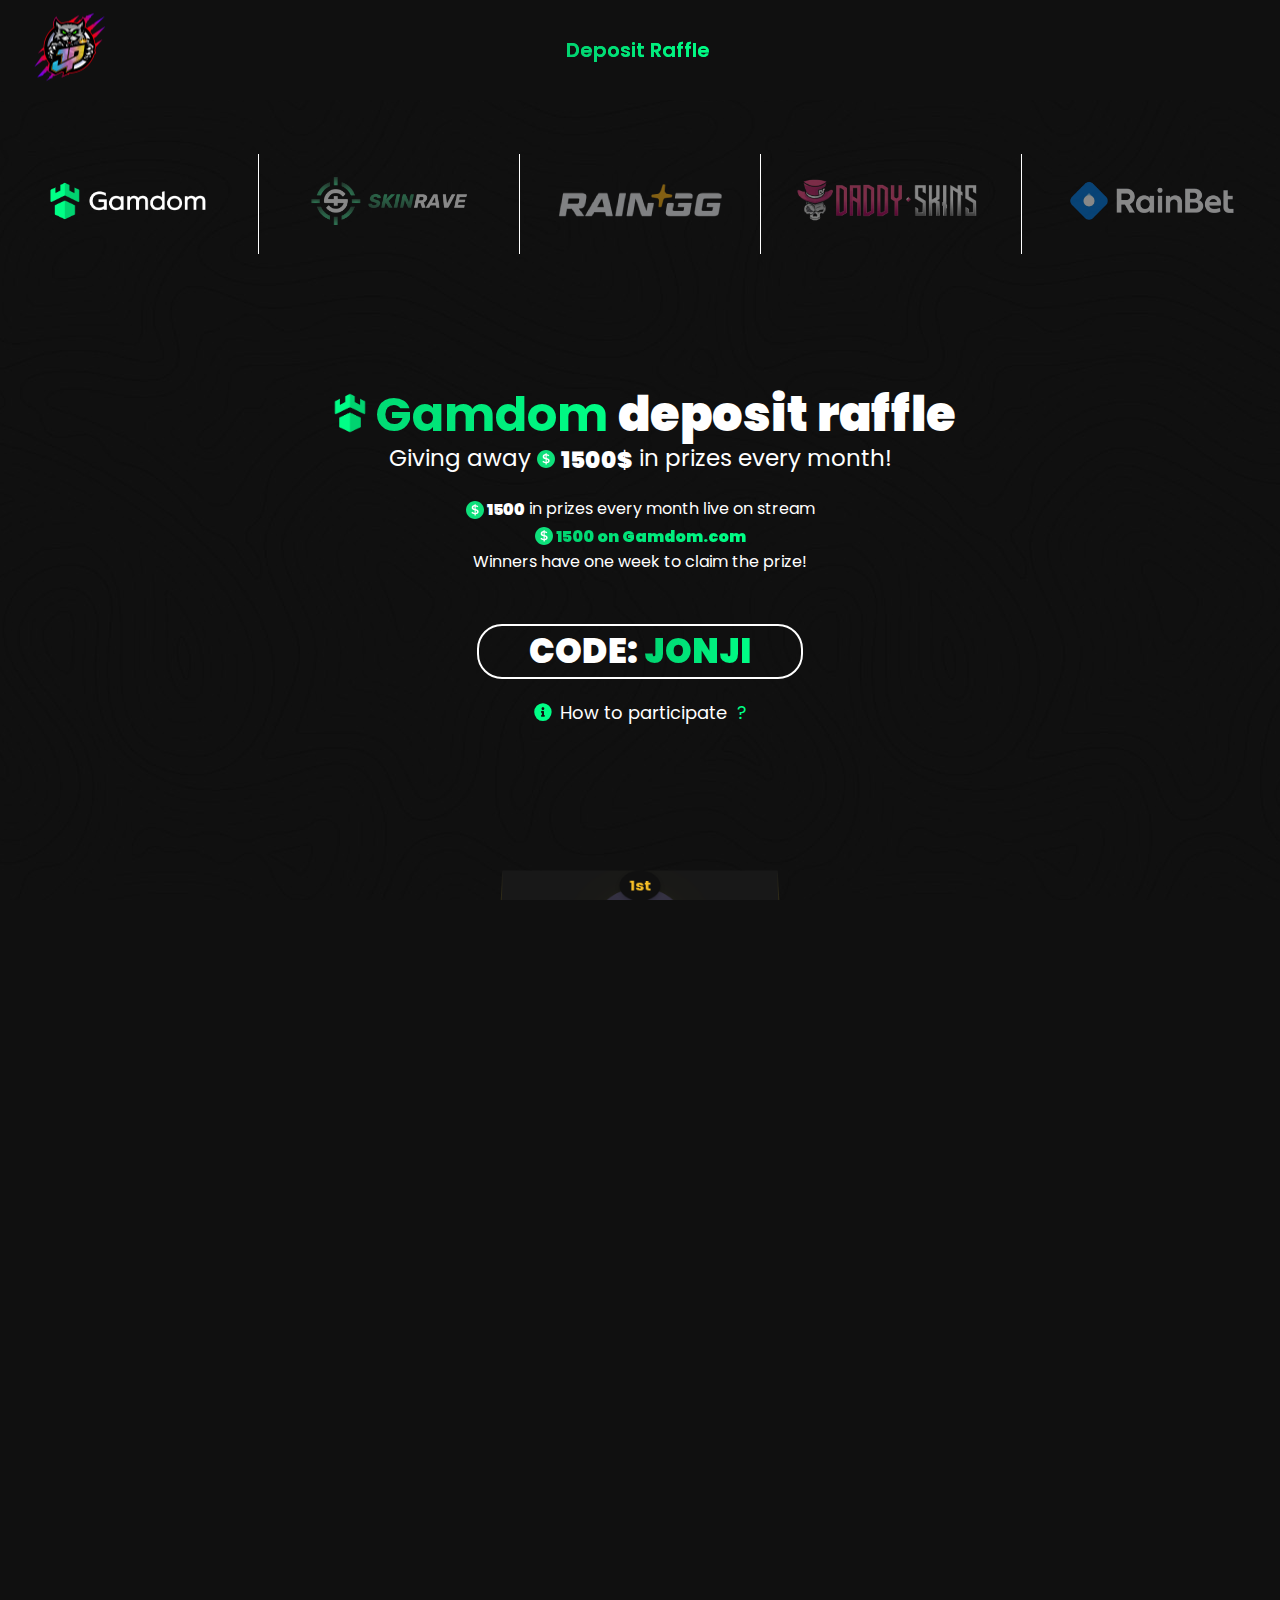
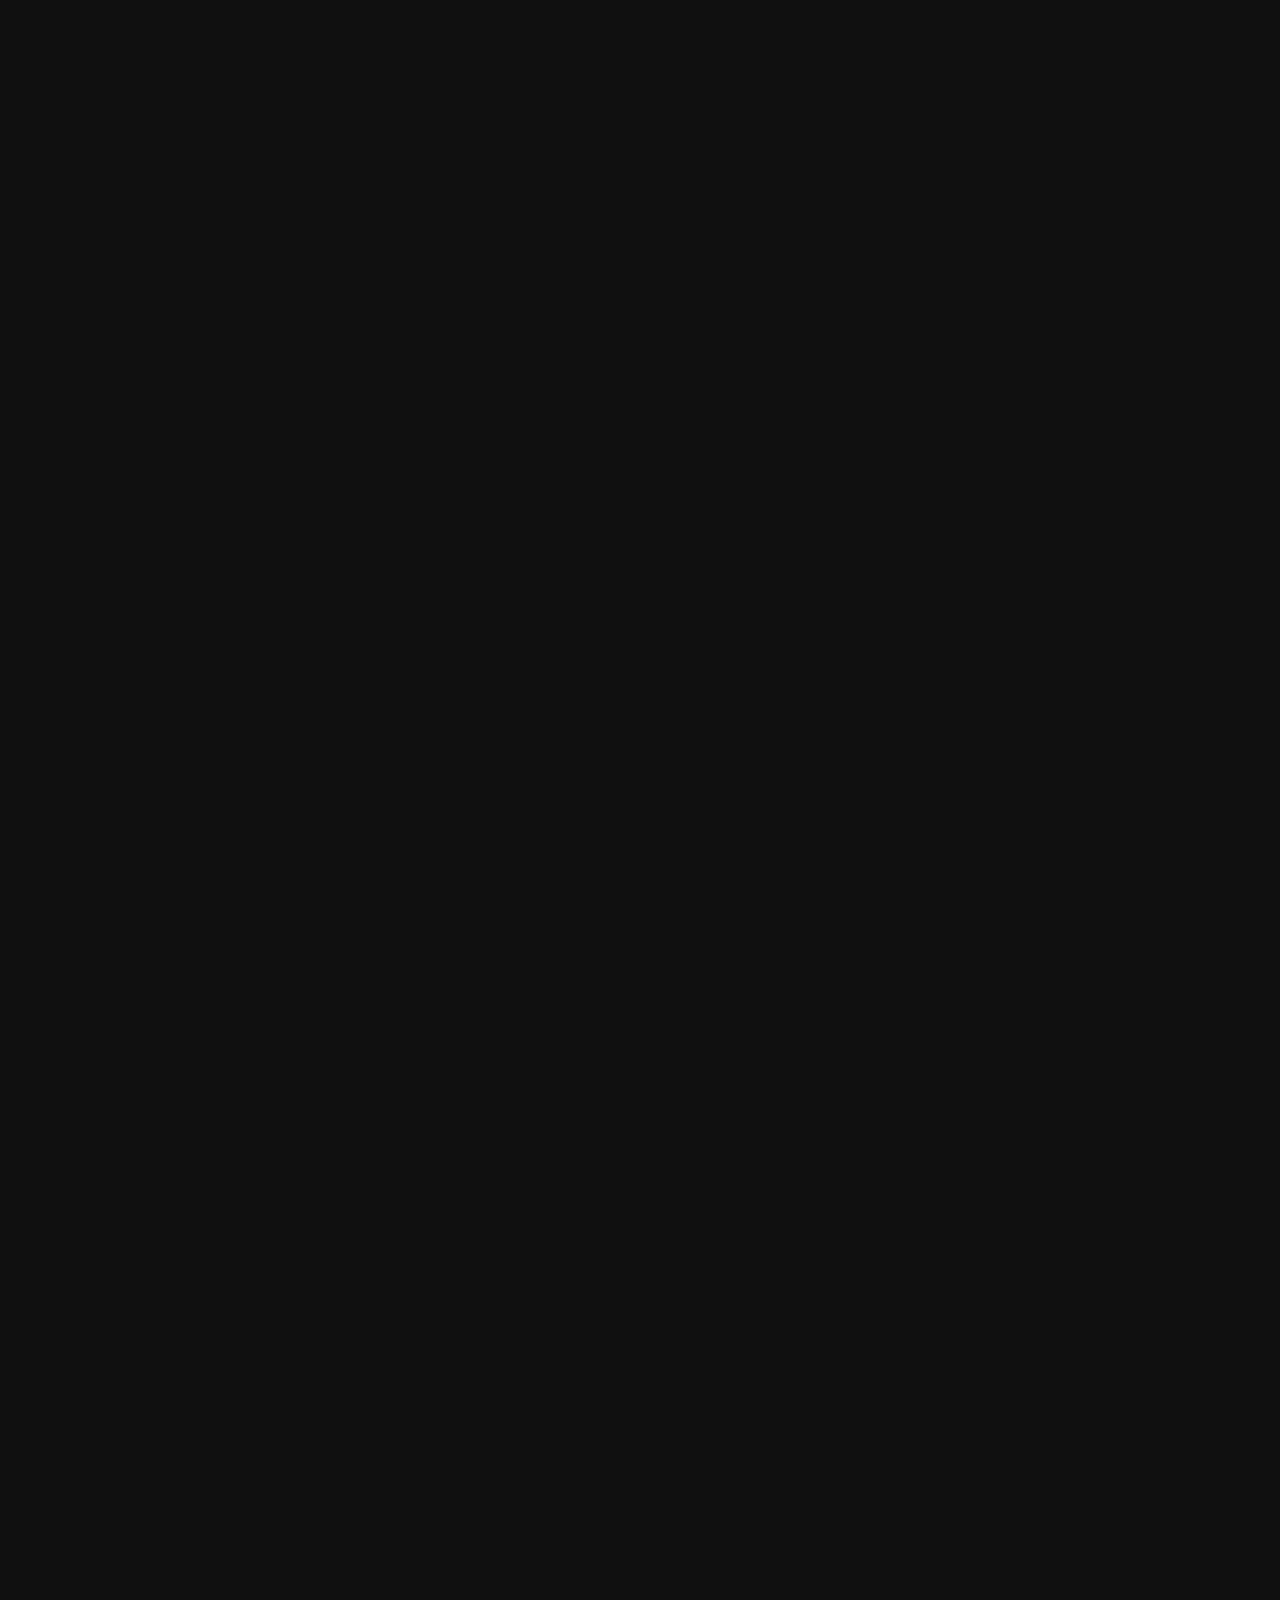
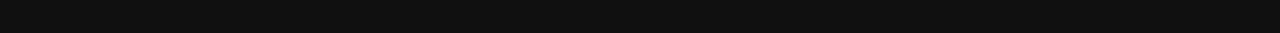
<file: index.html>
<!DOCTYPE html>
<html lang="en">
<head>
    <meta charset="UTF-8">
    <meta name="viewport" content="width=device-width, initial-scale=1.0">
    <title>Jonji - Leaderboard</title>
    <link rel="stylesheet" href="gamdom.css">
    <link rel="icon" href="favicon-32x32.png" type="image/x-icon">

    <!-- SEO Meta Tags -->
    <meta name="description" content="Participate in Jonji's Gamdom  leaderboard and compete for prizes every other week! Check out the latest updates, participate using code JONJI, and win great prizes!">
    <meta name="keywords" content="Jonji, Jonjiponji, leaderboard, Gamdom , competition, gaming, prizes">
    <meta name="author" content="Jonji">

    <!-- Open Graph Meta Tags -->
    <meta property="og:title" content="Jonji - Leaderboard">
    <meta property="og:description" content="Participate in Jonji's Gamdom leaderboard and compete for prizes every other week! Check out the latest updates, participate using code JONJI, and win great prizes!">
    <meta property="og:image" content="https://jonji.bet/img/logo.jpg">
    <meta property="og:url" content="https://jonji.bet">
    <meta property="og:type" content="website">

    <!-- Twitter Meta Tags -->
    <meta name="twitter:card" content="summary_large_image">
    <meta name="twitter:title" content="Jonji - Leaderboard">
    <meta name="twitter:description" content="Participate in Jonji's Gamdom  leaderboard and compete for prizes every other week! Check out the latest updates, participate using code JONJI, and win great prizes!">
    <meta name="twitter:image" content="https://jonji.bet/img/logo.jpg">

    <!-- Schema.org Markup -->
    <script type="application/ld+json">
    {
      "@context": "https://schema.org",
      "@type": "WebSite",
      "name": "Jonji - Leaderboard",
      "url": "https://jonji.bet",
      "description": ""Participate in Jonji's Gamdom deposit raffle and compete for prizes every other week! Check out the latest updates, participate using code JONJI, and win great prizes!",
      "publisher": {
        "@type": "Organization",
        "name": "Jonji"
      }
    }
    </script>

    <!-- FONT -->
    <link rel="preconnect" href="https://fonts.googleapis.com">
    <link rel="preconnect" href="https://fonts.gstatic.com" crossorigin>
    <link href="https://fonts.googleapis.com/css2?family=Poppins:ital,wght@0,100;0,200;0,300;0,400;0,500;0,600;0,700;0,800;0,900&display=swap" rel="stylesheet">
    <link href="https://fonts.googleapis.com/css2?family=Montserrat:ital,wght@0,100..900;1,100..900&display=swap" rel="stylesheet">

    <!-- Font Awesome -->
    <link rel="stylesheet" href="https://cdnjs.cloudflare.com/ajax/libs/font-awesome/5.15.4/css/all.min.css">
    <link rel="stylesheet" href="https://cdnjs.cloudflare.com/ajax/libs/font-awesome/4.7.0/css/font-awesome.min.css">
</head>
<body>




    <div class="header">
        <div class="logo">
            <a href="index.html"><img src="jonji-logo.png" class="logo-image"></a>
        </div>

        <nav class="nav">
            <a href="index.html">Deposit Raffle</a>
        </nav>
        
    </div>


    <div class="image-container">
        <a href="index.html">
            <img id="gamdomImage" src="gamdom logo.png" alt="gamdom.com" class="active-image">
        </a>
        <div class="line"></div> <!-- Second line -->
        <a href="skinrave.html">
            <img id="skinraveImage" src="skinrave (1).png" alt="Skinrave" class="inactive">
        </a>
        <div class="line"></div> <!-- Second line -->
        <a href="rain-leaderboard.html">
            <img id="rainImage" src="rain.gg.png" alt="Rain.gg" class="inactive">
        </a>
        
        <div class="line"></div> <!-- Second line -->
        <a href="daddyskins.html">
            <img id="daddySkinsImage" src="daddyskins.png" alt="daddyskins.com" class="inactive">
        </a>
        <div class="line"></div> <!-- Second line -->
        <a href="rainbet.html">
            <img id="rainBetImage" src="rainbet.png" alt="rainbet.com" class="inactive">
        </a>
        
    </div>

    <div class="glow-container"></div>

    <div class="main-content">
        <h1 style="margin-bottom: -20px; margin-top: 100px"><span class="pocetak"><img src="gamdompng.png" style="max-width: 50px; border-radius: 150px;margin-bottom: -7px;">Gamdom</span> <span class="ldb">deposit raffle</span></h1>

        <p class="giving-away">Giving away <img src="gamdom.svg" style="max-width: 30px; vertical-align: middle;">
            <span class="bolded">1500$</span> in prizes every month!</p>
        

        <p class="under-main">
             <img src="gamdom.svg" style="max-width: 30px; vertical-align: middle;"><span class="bolded">
                1500</span> <span> in prizes every month live on stream </span><br>
              
               <img src="gamdom.svg" style="max-width: 25px; vertical-align: middle;"><span class="ceo-text">
                1500 on Gamdom.com</span> <br><span class="peti-row">Winners have one week to claim the prize!</span></p>

        <div class="code">CODE: <span class="color">JONJI</span></div>
        
        <div class="how-to-participate">
            <i class="fas fa-info-circle"></i> <span class="how-to">How to participate</span>&nbsp; ?
        </div>
        
        
    </div>
  

    <div class="leaderboard">
        <div class="card fourth-card">
            <div class="card-header">
                <span class="badge">1st</span>
                <div class="avatar-container avatar-1st">
                    <img src="gamdom.png" alt="leader">
                </div></div>
                <div class="card-body">
                    <div class="leader-name">Code User</div>
                    <div class="leader-wagered"><br><br></div>
                    <div class="leader-amount"></div>
                    <div class="leader-points"><img src="gamdom.svg" style="max-width: 25px; vertical-align: middle; margin-bottom: 5px;margin-right: 3px;">600</div>
                </div>
        </div>

        <div class="leaderboard">
            <div class="card first-card">
                <div class="card-header">
                    <span class="badge"><span class="badge-second">2nd</span></span>
                    <div class="avatar-container avatar-2nd">
                        <img src="gamdom.png" alt="leader">
                </div></div>
                <div class="card-body">
                    <div class="leader-name">Code User</div>
                    <div class="leader-wagered"><br><br></div>
                    <div class="leader-amount"></div>
                    <div class="leader-points"><img src="gamdom.svg" style="max-width: 25px; vertical-align: middle; margin-bottom: 5px;margin-right: 3px;">300</div>
                </div>
            </div>
        
        <div class="card second-card">
            <div class="card-header">
                <span class="badge">1st</span>
                <div class="avatar-container avatar-1st">
                    <img src="gamdom.png" alt="leader">
                </div></div>
                <div class="card-body">
                    <div class="leader-name">Code User</div>
                    <div class="leader-wagered"><br><br></div>
                    <div class="leader-amount"></div>
                    <div class="leader-points"><img src="gamdom.svg" style="max-width: 25px; vertical-align: middle; margin-bottom: 5px;margin-right: 3px;">600</div>
                </div>
        </div>
        
        <div class="countdown">
            <div class="countdown-timer">
                <div class="time-box">
                    <div id="days" class="time-value">3</div>
                    <div class="time-label">DAYS</div>
                </div>
                <div class="time-box">
                    <div id="hours" class="time-value">19</div>
                    <div class="time-label">HRS</div>
                </div>
                <div class="time-box">
                    <div id="minutes" class="time-value">28</div>
                    <div class="time-label">MIN</div>
                </div>
                <div class="time-box">
                    <div id="seconds" class="time-value">14</div>
                    <div class="time-label">SEC</div>
                    
                </div>
                
            </div>
            
            <div class="how-to-claim-prize">
                <i class="fas fa-info-circle" style="color: rgba(0, 255, 134);"></i>
                <span style="font-size: 18px; cursor: pointer;">How to claim prize</span>
                <span style="color: rgba(0, 255, 134);">?</span>
            </div>
            
            <div id="popup-overlay-claim" class="popup-overlay">
                <div class="popup-content" style="background: #131313; border-radius: 10px; max-width: 600px; height: 400px; position: relative; border: 1px solid #444; width: 100%; margin: 10px auto; padding: 20px; text-align: left;" id="popup-claim">
                    <span id="popup-close-claim" class="popup-close" style="position: absolute; top: 10px; right: 10px; cursor: pointer; color: #fff; font-size: 24px;">&times;</span>
                    <h2 style="font-size: 18px; margin-left: -10px; margin-bottom: 10px; color: #fff; font-family: 'Poppins', sans-serif;">How to Claim Your Prize</h2>
                    <hr style="width: 100%;">
            
                    <p style="font-size: 20px; font-weight: 600; color: #fff; font-family: 'Poppins', sans-serif; margin: 10px 0;">Steps to claim your prize</p>
                    <p style="font-size: 15px; color: #fff; font-family: 'Poppins', sans-serif; margin: 10px 0;">
                        1. Join <a href="https://discord.gg/ArgudtzX" target="_blank" style="color: #1e90ff; text-decoration: underline;">Discord</a>
                        <br>2. Message me (#jonjiponji)
                    </p><br><br><br>
                    <br><br><br><br>
                    <p style="font-size: 15px; color: #b1adad; font-family: 'Poppins', sans-serif; margin: 10px 0;">- You must be on code JONJI even when leaderboard ends until you recieve your prize, otherwise you surrender the win</p>
                </div>
            </div>
            
            

            <button class="show-winners">SHOW PREVIOUS WINNERS</button>

            <br><br><br>
            <span class="popup-note">Deposit/Wager abuse of this contest will NOT be tolerated. Any detected abuse will result in ALL ‘earned’ entries forfeited</span>


            
            
           
        </div>
    
        <div class="card third-card">
            <div class="card-header">
                <span class="badge"><span class="badge-third">3rd</span></span>
                <div class="avatar-container avatar-3rd">
                <img src="gamdom.png" alt="Avatar-Picture">
            </div></div>
            <div class="card-body">
                <div class="leader-name">Code User</div>
                <div class="leader-wagered"><br><br></div>
                <div class="leader-amount"></div>
                <div class="leader-points"><img src="gamdom.svg" style="max-width: 25px; vertical-align: middle; margin-bottom: 5px;margin-right: 3px;">150</div>
            </div>
        </div>
    </div>

   

    
    <div class="leaderboard-entry">
        <div class="leaderboard-header">
            <div class="header-cell"><span class="header-text">Name</span></div>
            <div class="header-cell"><span class="header-text"></span></div>
            <div class="header-cell"><span class="header-text">Prize</span></div>
        </div>

        <div class="leaderboard-row">
            <div class="cell rank-cell">
                <span class="rank">#4</span>
                <img src="gamdom.png" class="avatar-img" alt="Avatar-Picture">
                <span class="name">Code User</span>
            </div>
            <div class="cell">
                <div class=""></div>
            </div>
            <div class="cell">
                <div class="prize"><abbr title="USD"><img src="gamdom.svg" style="max-width:25px;margin-right: 5px"></abbr>125</div>
            </div>
        </div>


        <div class="leaderboard-row">
            <div class="cell rank-cell">
                <span class="rank">#5</span>
                <img src="gamdom.png" class="avatar-img" alt="Avatar-Picture">
                <span class="name">Code User</span>
            </div>
            <div class="cell">
                
            </div>
            <div class="cell">
                <div class="prize"><abbr title="USD"><img src="gamdom.svg" style="max-width:25px;margin-right: 5px"></abbr>100</div>
            </div>
        </div>

        
        <div class="leaderboard-row">
            <div class="cell rank-cell">
                <span class="rank">#6</span>
                <img src="gamdom.png" class="avatar-img" alt="Avatar-Picture">
                <span class="name">Code User</span>
            </div>
            <div class="cell">
                
            </div>
            <div class="cell">
                <div class="prize"><abbr title="USD"><img src="gamdom.svg" style="max-width:25px;margin-right: 5px"></abbr>75</div>
            </div>
        </div>

        <div class="leaderboard-row">
            <div class="cell rank-cell">
                <span class="rank">#7</span>
                <img src="gamdom.png" class="avatar-img" alt="Avatar-Picture">
                <span class="name">Code User</span>
            </div>
            <div class="cell">
                
            </div>
            <div class="cell">
                <div class="prize"><abbr title="USD"><img src="gamdom.svg" style="max-width:25px;margin-right: 5px"></abbr>60</div>
            </div>
        </div>
        
        
        <div class="leaderboard-row">
            <div class="cell rank-cell">
                <span class="rank">#8</span>
                <img src="gamdom.png" class="avatar-img" alt="Avatar-Picture">
                <span class="name">Code User</span>
            </div>
            <div class="cell">
                
            </div>
            <div class="cell">
                <div class="prize"><abbr title="USD"><img src="gamdom.svg" style="max-width:25px;margin-right: 5px"></abbr>40</div>
            </div>
        </div>
        
        


        <div class="leaderboard-row">
            <div class="cell rank-cell">
                <span class="rank">#9</span>
                <img src="gamdom.png" class="avatar-img" alt="Avatar-Picture">
                <span class="name">Code User</span>
            </div>
            <div class="cell">
               
            </div>
            <div class="cell">
                <div class="prize"><abbr title="USD"><img src="gamdom.svg" style="max-width:25px;margin-right: 5px"></abbr>30</div>
            </div>
        </div>

        

        

      
        <div class="leaderboard-row">
            <div class="cell rank-cell">
                <span class="rank">#10</span>
                <img src="gamdom.png" class="avatar-img" alt="Avatar-Picture">
                <span class="name">Code User</span>
            </div>
            <div class="cell">
               
            </div>
            <div class="cell">
                <div class="prize"><abbr title="USD"><img src="gamdom.svg" style="max-width:25px;margin-right: 5px"></abbr>20</div>
            </div>
        </div>


       
        

       

       <!-- View Prizes button -->
<div class="view-prizes">
    <span class="viewprize">More Info</span>&nbsp;<br>
</div>
        


     <!-- Popup HTML structure for View Prizes -->
     <div class="popup-overlay" id="popup-overlay-2">
        <div class="popup-content">
            <button class="popup-close" id="popup-close">&times;</button>
            <h2>More information about this contest</h2>
            <hr style="width: 100%">
            &nbsp;&nbsp;<strong>
                <ul style="margin-top: -20px;">
                    <li>
                $1500 Total split to 10 winners
            </li>
            <br>
            <li>
                This is deposit raffle contest
                <p style="font-size: 14px; font-weight: 200; margin-left: -8px;">
                    <span style="font-weight: 600; color: white;">-</span> More tickets = more chances to place higher on the leaderboard.
                </p>
                <p style="font-size: 14px; font-weight: 200; margin-left: -8px;">
                    <span style="font-weight: 600; color: white;">-</span> All winners will be announced live on stream.
                </p>
                <p style="font-size: 14px; font-weight: 200; margin-left: -8px;">
                    <span style="font-weight: 600; color: white;">-</span> $20 deposited = 1 ticket.
                </p>
                <p style="font-size: 14px; font-weight: 200; margin-left: -8px;">
                    <span style="font-weight: 600; color: white;">-</span> You can check players' tickets on our <a href="https://discord.gg/tpSAWUCf">Discord server</a>.
                </p>
                <p style="font-size: 14px; font-weight: 200; margin-left: -8px;">
                    <span style="font-weight: 600; color: white;">-</span> To participate create a ticket in Discord server and share transaction proof</a>.
                </p>
            </li>
            
            </ul>
            </strong>
            <ul>
                
            </ul>
        </div>
    </div>
    
        
       
        

       
       
        
       

        

       

       
       
        
    
        
        
       


        

    
        
       

        

        


        

        
        
        
        
            

    
        
    </div>
    
    
    
 

    <!-- Bubbles container -->
    <div class="bubbles-container"></div>



    <!-- Popup HTML structure -->
    <div class="popup-overlay" id="popup-overlay">
        <div class="popup-content">
            <button class="popup-close" id="popup-close">&times;</button>
            <h2>How to compete</h2>
            <hr style="width: 100%">
            <p><strong>Step 1</strong></p>
            <ul>
                <li>Sign up using my code here - <a href="gamdom.com/r/jonji" target="_blank">gamdom.com/r/jonji</a></li>
            </ul>
            <p><strong>Step 2</strong></p>
            <ul>
                <li>Every $20 deposited = 1 ticket</li>
                <li>You have to make deposit under code Jonji</li>
                <li>Create a ticket in Discord and share transaction proof</li>
                
                
                
            </ul><br>
            
            
            <span class="popup-note">If you already have account under other creator's code you can message live support and ask them to change your code to "JONJI"</span>
        </div>
    </div>





<!-- Popup for Previous Winners -->
<div class="popup-overlay" id="popup-overlay-winners">
    <div class="popup-content winners-popup-content">
        <button class="popup-close" id="popup-close-winners">&times;</button>
        
        

        

         
            <p>There are no previous winners yet</p>
      
        

        

        
    </div>
</div>




<!-- Button to show the popup -->



















<!-- YouTube Videos Section -->
<div class="youtube-section">
    <h2 class="youtube-title">Latest YouTube Videos</h2>
    <div id="youtube-videos" class="youtube-videos"></div>
    <div class="youtube-channel">
        <a href="https://www.youtube.com/@jonjiponji" target="_blank" class="youtube-channel-link">
            <i class="fab fa-youtube"></i> Check out my YouTube channel
        </a>
    </div>
</div>




<div id="popup-overlay-contact" class="popup-overlay">
    <div class="popup-content">
        <span id="popup-close-contact" class="popup-close">&times;</span>
        <!-- Add content from contact.html here -->
        <div class="contact">
            <h1>Get in <span style="color: orange;">Touch</span>!</h1>
            <div class="contact-col">
                <a href="https://discord.gg/ArgudtzX" target="_blank" class="disc"><i class="fab fa-discord"></i><span class="jon">#jonjiponji</span></a>
            </div>

            <div class="contact-col">
                <a href="https://x.com/jonjiponji" target="_blank" class="twt"><i class="fab fa-twitter"></i><span class="jon">@jonjiponji</span></a>
            </div>
        </div>
    </div>
</div>

<div id="popup-overlay-disclaimer" class="popup-overlay">
    <div class="popup-content">
        <span id="popup-close-disclaimer" class="popup-close">&times;</span>
        <!-- Add content from contact.html here -->
        <div class="disclaimer">
            <h1>Disclaimer</h1>
            <hr>

            <p>This website does not promote or encourage gambling. It is designed solely to provide a leaderboard for users to track their wagered points from other platforms. We do not offer any gambling services or accept any form of wagers on this site. We strongly support responsible gambling and advise users to know their limits and play responsibly.

            </p>
            
        </div>
    </div>
</div>


<!-- Footer Section -->
<footer class="footer">
    <div class="footer-container">
        <div class="footer-column">
            <div class="footer-logo">
                <img src="jonji-logo.png" alt="Logo">
            </div>
            <p>This website does not promote or encourage gambling</p>
            <div class="footer-social">
                <a href="https://discord.gg/ArgudtzX" target="_blank" class="social-icon" id="discord"><i class="fab fa-discord"></i></a>
                <a href="https://www.youtube.com/@jonjiponji" target="_blank" class="social-icon" id="youtube"><i class="fab fa-youtube"></i></a>
                <a href="https://x.com/jonjiponji" target="_blank" class="social-icon" id="fa-twitter"><i class="fab fa-twitter"></i></a>
                <a href="https://kick.com/jonjiponji" target="_blank" class="social-icon" id="kick"><img src="kick-footer.png" alt="KICK" class="kick-img" style="height: 20px;"></a>
            </div>
            
        </div>
        <div class="footer-column">
            <h3>GO TO</h3>
            <ul>
                <li><a href="https://kick.com/jonjiponji" target="_blank">Kick</a></li>
                <li><a href="https://www.youtube.com/@jonjiponji" target="_blank">Youtube</a></li>
                <li><a href="https://discord.gg/ArgudtzX" target="_blank">Discord</a></li>
                <li><a href="https://x.com/jonjiponji" target="_blank">Twitter</a></li>
                
            </ul>
        </div>
        
        <div class="footer-column">
            <h3>JONJI</h3>
            <ul>
                <li><a href="#" id="contact-button">Contact</a></li>
                <li><a href="#" id="disclaimer-button">Disclaimer</a></li>
            </ul>
        </div>
        
        <div class="footer-column">
            
            
            <p style="font-size: 13px;color:#3b4248;">
                Gambling should always be a part of entertainment, not a source of income. Play responsibly and enjoy the experience.
</p>
        </div>
    </div>
</footer>



    <script src="gamdom.js"></script>
</body>
</html>
</file>
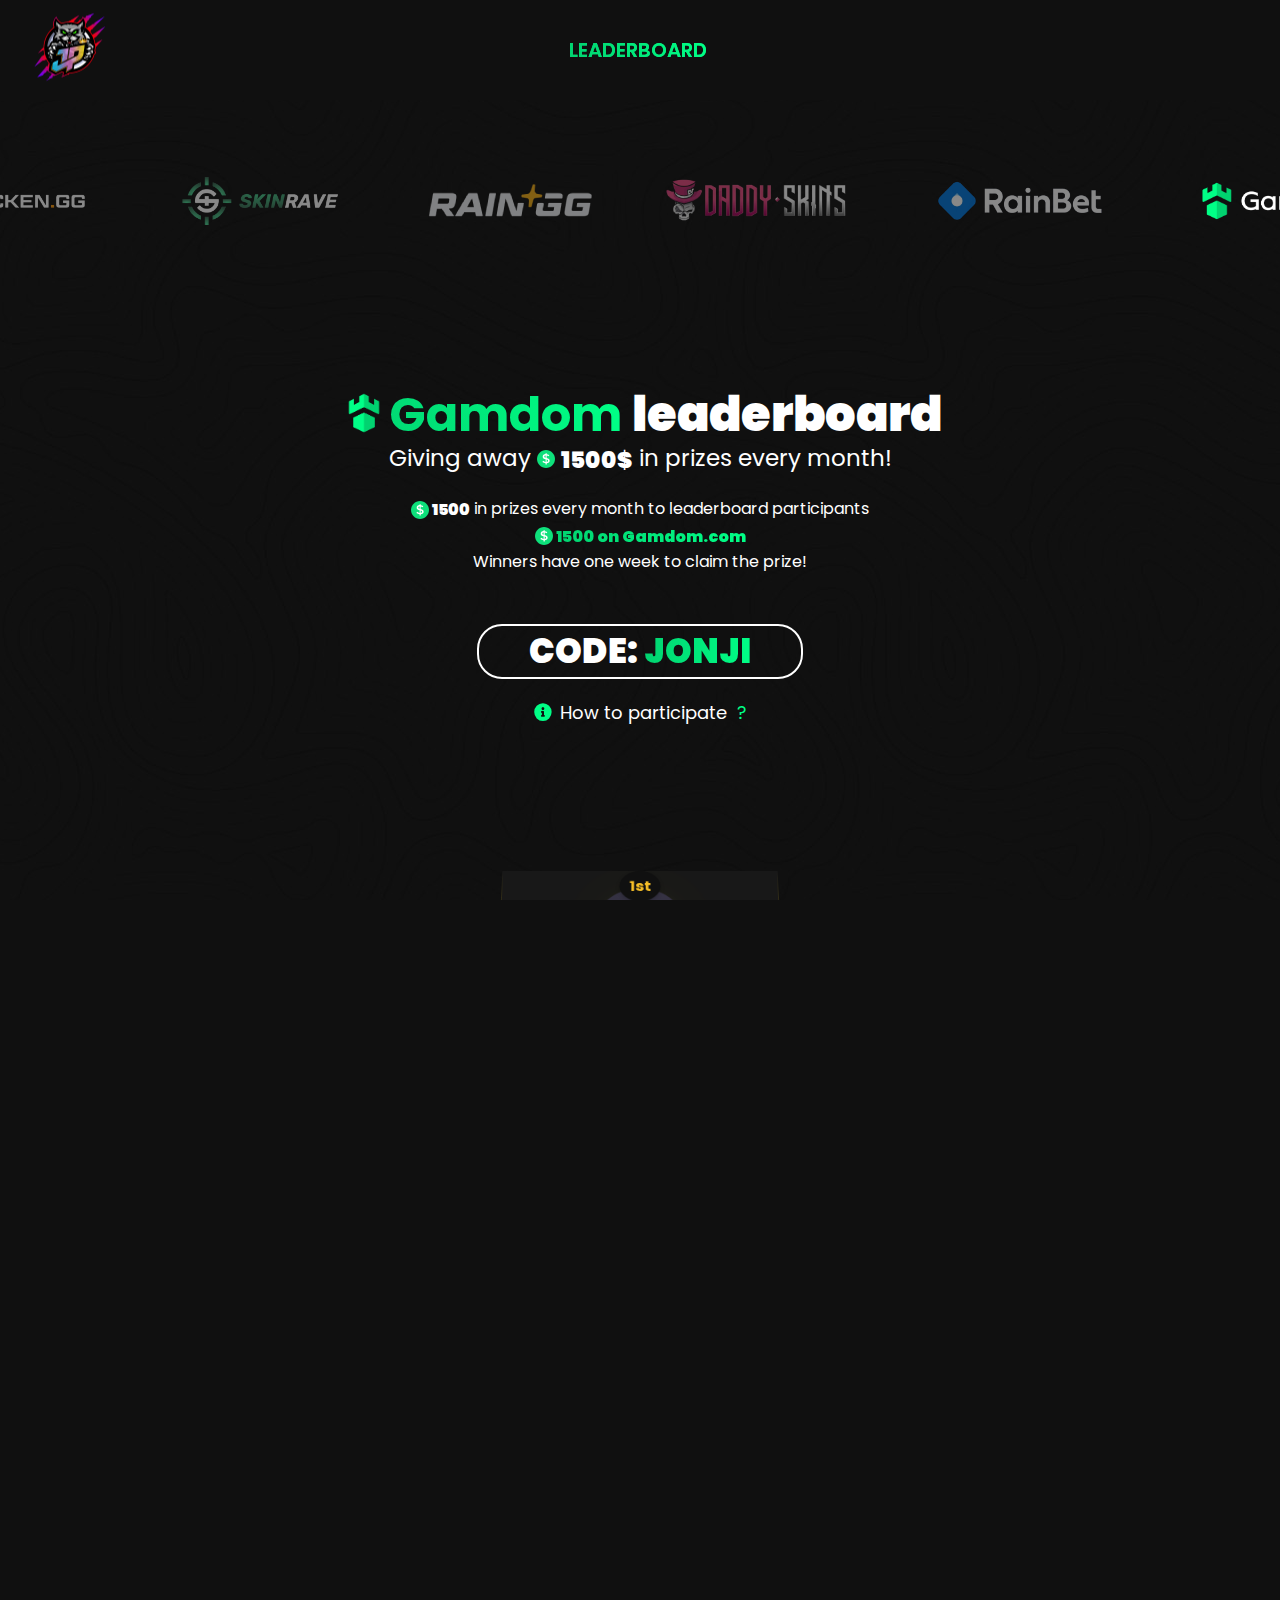
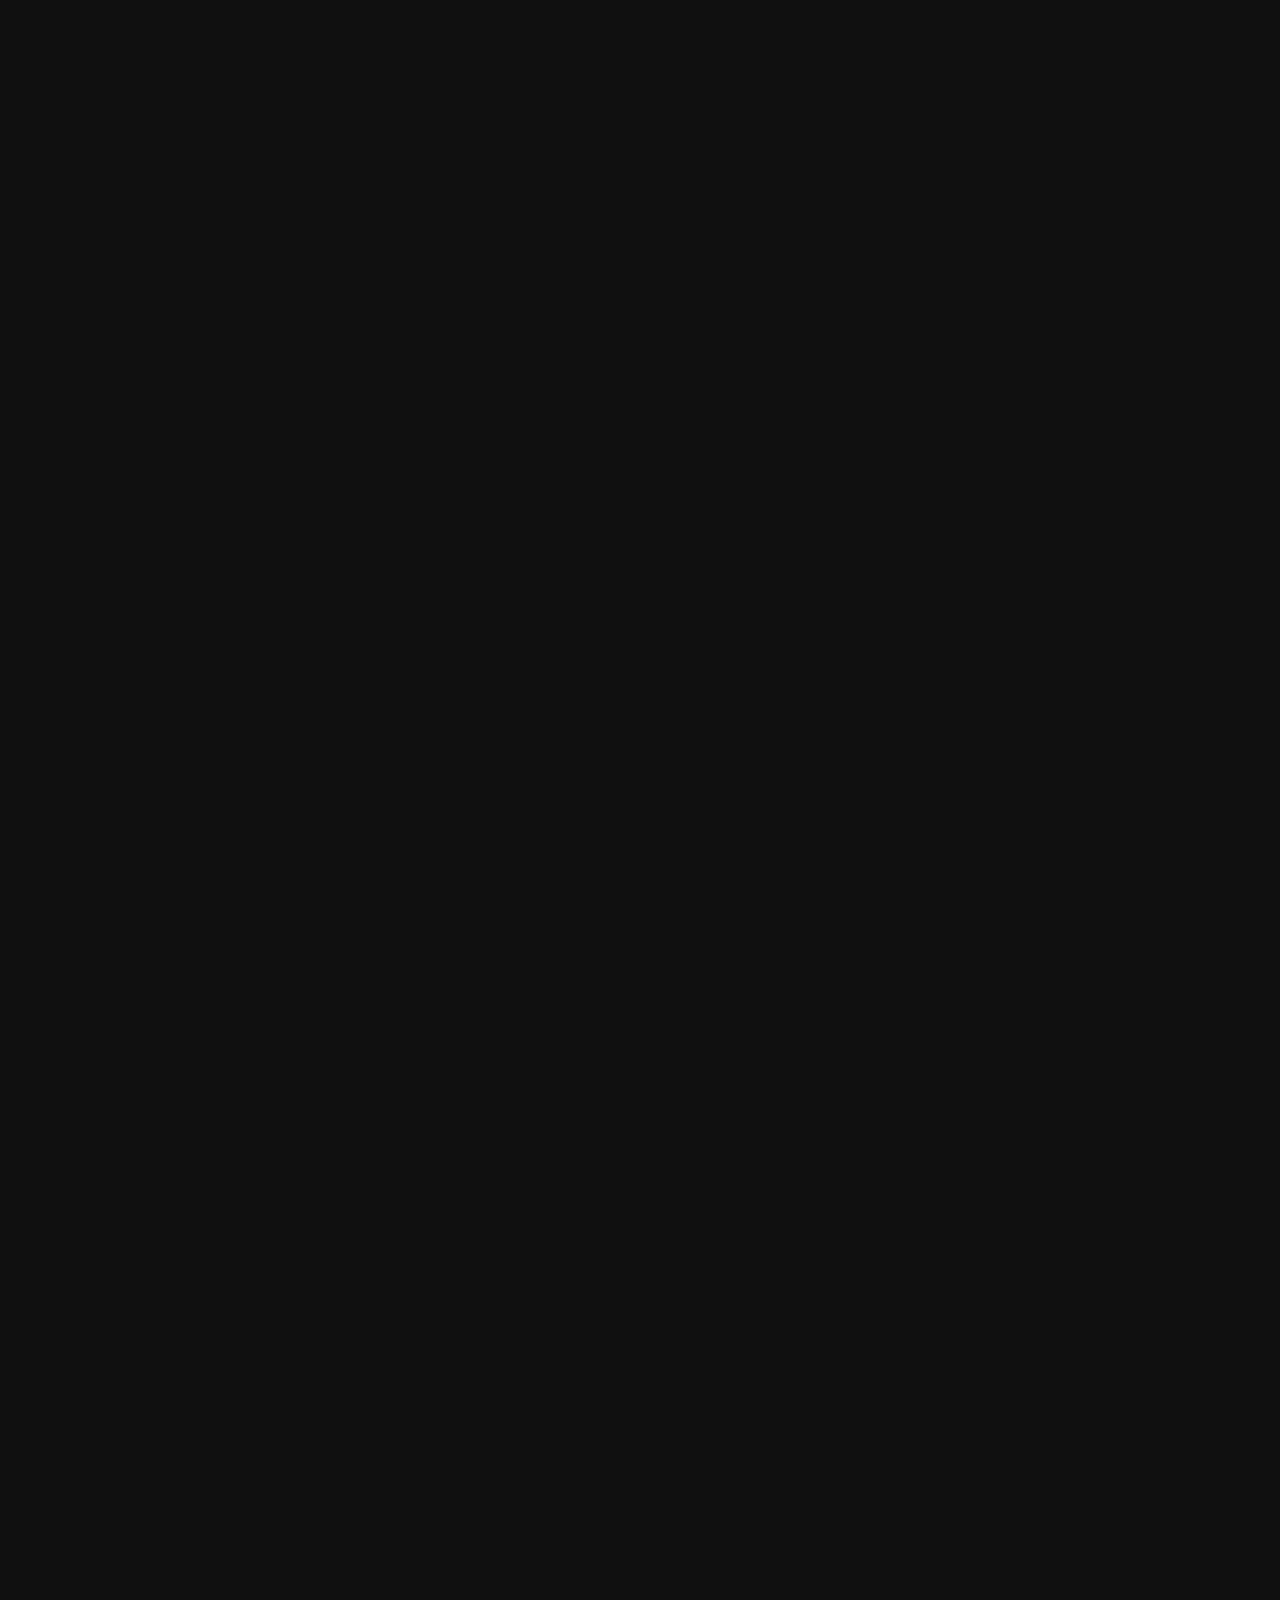
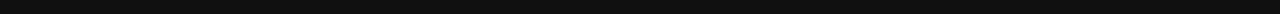
<file: gamdom.html>
<!DOCTYPE html>
<html lang="en">
<head>
    <meta charset="UTF-8">
    <meta name="viewport" content="width=device-width, initial-scale=1.0">
    <title>Jonji - Leaderboard</title>
    <link rel="stylesheet" href="gamdom.css">
    <link rel="icon" href="favicon-32x32.png" type="image/x-icon">

    <!-- SEO Meta Tags -->
    <meta name="description" content="Participate in Jonji's Gamdom  leaderboard and compete for prizes every other week! Check out the latest updates, participate using code JONJI, and win great prizes!">
    <meta name="keywords" content="Jonji, Jonjiponji, leaderboard, Gamdom , competition, gaming, prizes">
    <meta name="author" content="Jonji">

    <!-- Open Graph Meta Tags -->
    <meta property="og:title" content="Jonji - Leaderboard">
    <meta property="og:description" content="Participate in Jonji's Gamdom leaderboard and compete for prizes every other week! Check out the latest updates, participate using code JONJI, and win great prizes!">
    <meta property="og:image" content="https://jonji.bet/img/logo.jpg">
    <meta property="og:url" content="https://jonji.bet">
    <meta property="og:type" content="website">

    <!-- Twitter Meta Tags -->
    <meta name="twitter:card" content="summary_large_image">
    <meta name="twitter:title" content="Jonji - Leaderboard">
    <meta name="twitter:description" content="Participate in Jonji's Gamdom  leaderboard and compete for prizes every other week! Check out the latest updates, participate using code JONJI, and win great prizes!">
    <meta name="twitter:image" content="https://jonji.bet/img/logo.jpg">

    <!-- Schema.org Markup -->
    <script type="application/ld+json">
    {
      "@context": "https://schema.org",
      "@type": "WebSite",
      "name": "Jonji - Leaderboard",
      "url": "https://jonji.bet",
      "description": ""Participate in Jonji's Gamdom leaderboard and compete for prizes every other week! Check out the latest updates, participate using code JONJI, and win great prizes!",
      "publisher": {
        "@type": "Organization",
        "name": "Jonji"
      }
    }
    </script>

    <!-- FONT -->
    <link rel="preconnect" href="https://fonts.googleapis.com">
    <link rel="preconnect" href="https://fonts.gstatic.com" crossorigin>
    <link href="https://fonts.googleapis.com/css2?family=Poppins:ital,wght@0,100;0,200;0,300;0,400;0,500;0,600;0,700;0,800;0,900&display=swap" rel="stylesheet">
    <link href="https://fonts.googleapis.com/css2?family=Montserrat:ital,wght@0,100..900;1,100..900&display=swap" rel="stylesheet">

    <!-- Font Awesome -->
    <link rel="stylesheet" href="https://cdnjs.cloudflare.com/ajax/libs/font-awesome/5.15.4/css/all.min.css">
    <link rel="stylesheet" href="https://cdnjs.cloudflare.com/ajax/libs/font-awesome/4.7.0/css/font-awesome.min.css">
</head>
<body>




    <div class="header">
        <div class="logo">
            <a href="index.html"><img src="jonji-logo.png" class="logo-image"></a>
        </div>

        <nav class="nav">
            <a href="index.html">LEADERBOARD</a>
        </nav>
        
    </div>


    <div class="image-container">
        <a href="index.html">
            <img id="clashImage" src="chicken.png" alt="Chicken.gg" class="inactive">
        </a>
        <div class="line"></div> <!-- Second line -->
        <a href="skinrave.html">
            <img id="skinraveImage" src="skinrave (1).png" alt="Skinrave" class="inactive">
        </a>
        <div class="line"></div> <!-- Second line -->
        <a href="rain-leaderboard.html">
            <img id="rainImage" src="rain.gg.png" alt="Rain.gg" class="inactive">
        </a>
        
        <div class="line"></div> <!-- Second line -->
        <a href="daddyskins.html">
            <img id="daddySkinsImage" src="daddyskins.png" alt="daddyskins.com" class="inactive">
        </a>
        <div class="line"></div> <!-- Second line -->
        <a href="rainbet.html">
            <img id="rainBetImage" src="rainbet.png" alt="rainbet.com" class="inactive">
        </a>
        <div class="line"></div> <!-- Second line -->
        <a href="gamdom.html">
            <img id="gamdomImage" src="gamdom logo.png" alt="gamdom.com" class="active-image">
        </a>
    </div>

    <div class="glow-container"></div>

    <div class="main-content">
        <h1 style="margin-bottom: -20px; margin-top: 100px"><span class="pocetak"><img src="gamdompng.png" style="max-width: 50px; border-radius: 150px;margin-bottom: -7px;">Gamdom</span> <span class="ldb">leaderboard</span></h1>

        <p class="giving-away">Giving away <img src="gamdom.svg" style="max-width: 30px; vertical-align: middle;">
            <span class="bolded">1500$</span> in prizes every month!</p>
        

        <p class="under-main">
             <img src="gamdom.svg" style="max-width: 30px; vertical-align: middle;"><span class="bolded">
                1500</span> <span> in prizes every month to leaderboard participants </span><br>
              
               <img src="gamdom.svg" style="max-width: 25px; vertical-align: middle;"><span class="ceo-text">
                1500 on Gamdom.com</span> <br><span class="peti-row">Winners have one week to claim the prize!</span></p>

        <div class="code">CODE: <span class="color">JONJI</span></div>
        
        <div class="how-to-participate">
            <i class="fas fa-info-circle"></i> <span class="how-to">How to participate</span>&nbsp; ?
        </div>
        
        
    </div>
  

    <div class="leaderboard">
        <div class="card fourth-card">
            <div class="card-header">
                <span class="badge">1st</span>
                <div class="avatar-container avatar-1st">
                    <img src="gamdom.png" alt="leader">
                </div></div>
                <div class="card-body">
                    <div class="leader-name">Code User</div>
                    <div class="leader-wagered">TICKETS:</div>
                    <div class="leader-amount"><img src="gamdom.svg" style="max-width: 25px; vertical-align: middle; margin-bottom: 2px;margin-right: 3px;">0<span style="opacity: .5;">.00</span></div>
                    <div class="leader-points"><img src="gamdom.svg" style="max-width: 25px; vertical-align: middle; margin-bottom: 5px;margin-right: 3px;">600</div>
                </div>
        </div>

        <div class="leaderboard">
            <div class="card first-card">
                <div class="card-header">
                    <span class="badge"><span class="badge-second">2nd</span></span>
                    <div class="avatar-container avatar-2nd">
                        <img src="gamdom.png" alt="leader">
                </div></div>
                <div class="card-body">
                    <div class="leader-name">Code User</div>
                    <div class="leader-wagered">TICKETS:</div>
                    <div class="leader-amount"><img src="gamdom.svg" style="max-width: 25px; vertical-align: middle; margin-bottom: 2px;margin-right: 3px;">0<span style="opacity: .5;">.00</span></div>
                    <div class="leader-points"><img src="gamdom.svg" style="max-width: 25px; vertical-align: middle; margin-bottom: 5px;margin-right: 3px;">300</div>
                </div>
            </div>
        
        <div class="card second-card">
            <div class="card-header">
                <span class="badge">1st</span>
                <div class="avatar-container avatar-1st">
                    <img src="gamdom.png" alt="leader">
                </div></div>
                <div class="card-body">
                    <div class="leader-name">Code User</div>
                    <div class="leader-wagered">TICKETS:</div>
                    <div class="leader-amount"><img src="gamdom.svg" style="max-width: 25px; vertical-align: middle; margin-bottom: 2px;margin-right: 3px;">0<span style="opacity: .5;">.0</span></div>
                    <div class="leader-points"><img src="gamdom.svg" style="max-width: 25px; vertical-align: middle; margin-bottom: 5px;margin-right: 3px;">600</div>
                </div>
        </div>
        
        <div class="countdown">
            <div class="countdown-timer">
                <div class="time-box">
                    <div id="days" class="time-value">3</div>
                    <div class="time-label">DAYS</div>
                </div>
                <div class="time-box">
                    <div id="hours" class="time-value">19</div>
                    <div class="time-label">HRS</div>
                </div>
                <div class="time-box">
                    <div id="minutes" class="time-value">28</div>
                    <div class="time-label">MIN</div>
                </div>
                <div class="time-box">
                    <div id="seconds" class="time-value">14</div>
                    <div class="time-label">SEC</div>
                    
                </div>
                
            </div>
            
            <div class="how-to-claim-prize">
                <i class="fas fa-info-circle" style="color: rgba(0, 255, 134);"></i>
                <span style="font-size: 18px; cursor: pointer;">How to claim prize</span>
                <span style="color: rgba(0, 255, 134);">?</span>
            </div>
            
            <div id="popup-overlay-claim" class="popup-overlay">
                <div class="popup-content" style="background: #131313; border-radius: 10px; max-width: 600px; height: 400px; position: relative; border: 1px solid #444; width: 100%; margin: 10px auto; padding: 20px; text-align: left;" id="popup-claim">
                    <span id="popup-close-claim" class="popup-close" style="position: absolute; top: 10px; right: 10px; cursor: pointer; color: #fff; font-size: 24px;">&times;</span>
                    <h2 style="font-size: 18px; margin-left: -10px; margin-bottom: 10px; color: #fff; font-family: 'Poppins', sans-serif;">How to Claim Your Prize</h2>
                    <hr style="width: 100%;">
            
                    <p style="font-size: 20px; font-weight: 600; color: #fff; font-family: 'Poppins', sans-serif; margin: 10px 0;">Steps to claim your prize</p>
                    <p style="font-size: 15px; color: #fff; font-family: 'Poppins', sans-serif; margin: 10px 0;">
                        1. Join <a href="https://discord.gg/ArgudtzX" target="_blank" style="color: #1e90ff; text-decoration: underline;">Discord</a>
                        <br>2. Message me (#jonjiponji)
                    </p><br><br><br>
                    <br><br><br><br>
                    <p style="font-size: 15px; color: #b1adad; font-family: 'Poppins', sans-serif; margin: 10px 0;">- You must be on code JONJI even when leaderboard ends until you recieve your prize, otherwise you surrender the win</p>
                </div>
            </div>
            
            

            <button class="show-winners">SHOW PREVIOUS WINNERS</button>

            <br><br>
            <span class="popup-note">Every $20 deposited under code Jonji counts as 1 ticket.</span>


            
            
           
        </div>
    
        <div class="card third-card">
            <div class="card-header">
                <span class="badge"><span class="badge-third">3rd</span></span>
                <div class="avatar-container avatar-3rd">
                <img src="gamdom.png" alt="Avatar-Picture">
            </div></div>
            <div class="card-body">
                <div class="leader-name">Code User</div>
                <div class="leader-wagered">TICKETS:</div>
                <div class="leader-amount"><img src="gamdom.svg" style="max-width: 25px; vertical-align: middle; margin-bottom: 2px;margin-right: 3px;">0<span style="opacity: .5;">.00</span></div>
                <div class="leader-points"><img src="gamdom.svg" style="max-width: 25px; vertical-align: middle; margin-bottom: 5px;margin-right: 3px;">150</div>
            </div>
        </div>
    </div>

   

    
    <div class="leaderboard-entry">
        <div class="leaderboard-header">
            <div class="header-cell"><span class="header-text">Name</span></div>
            <div class="header-cell"><span class="header-text">Tickets</span></div>
            <div class="header-cell"><span class="header-text">Prize</span></div>
        </div>

        <div class="leaderboard-row">
            <div class="cell rank-cell">
                <span class="rank">#4</span>
                <img src="gamdom.png" class="avatar-img" alt="Avatar-Picture">
                <span class="name">Code User</span>
            </div>
            <div class="cell">
                <div class="wagered" >0</div>
            </div>
            <div class="cell">
                <div class="prize"><abbr title="USD"><img src="gamdom.svg" style="max-width:25px;margin-right: 5px"></abbr>125</div>
            </div>
        </div>


        <div class="leaderboard-row">
            <div class="cell rank-cell">
                <span class="rank">#5</span>
                <img src="gamdom.png" class="avatar-img" alt="Avatar-Picture">
                <span class="name">Code User</span>
            </div>
            <div class="cell">
                <div class="wagered" >0</div>
            </div>
            <div class="cell">
                <div class="prize"><abbr title="USD"><img src="gamdom.svg" style="max-width:25px;margin-right: 5px"></abbr>100</div>
            </div>
        </div>

        
        <div class="leaderboard-row">
            <div class="cell rank-cell">
                <span class="rank">#6</span>
                <img src="gamdom.png" class="avatar-img" alt="Avatar-Picture">
                <span class="name">Code User</span>
            </div>
            <div class="cell">
                <div class="wagered" >0</div>
            </div>
            <div class="cell">
                <div class="prize"><abbr title="USD"><img src="gamdom.svg" style="max-width:25px;margin-right: 5px"></abbr>75</div>
            </div>
        </div>

        <div class="leaderboard-row">
            <div class="cell rank-cell">
                <span class="rank">#7</span>
                <img src="gamdom.png" class="avatar-img" alt="Avatar-Picture">
                <span class="name">Code User</span>
            </div>
            <div class="cell">
                <div class="wagered" >0</div>
            </div>
            <div class="cell">
                <div class="prize"><abbr title="USD"><img src="gamdom.svg" style="max-width:25px;margin-right: 5px"></abbr>60</div>
            </div>
        </div>
        
        
        <div class="leaderboard-row">
            <div class="cell rank-cell">
                <span class="rank">#8</span>
                <img src="gamdom.png" class="avatar-img" alt="Avatar-Picture">
                <span class="name">Code User</span>
            </div>
            <div class="cell">
                <div class="wagered" >0</div>
            </div>
            <div class="cell">
                <div class="prize"><abbr title="USD"><img src="gamdom.svg" style="max-width:25px;margin-right: 5px"></abbr>40</div>
            </div>
        </div>
        
        


        <div class="leaderboard-row">
            <div class="cell rank-cell">
                <span class="rank">#9</span>
                <img src="gamdom.png" class="avatar-img" alt="Avatar-Picture">
                <span class="name">Code User</span>
            </div>
            <div class="cell">
                <div class="wagered" >0</div>
            </div>
            <div class="cell">
                <div class="prize"><abbr title="USD"><img src="gamdom.svg" style="max-width:25px;margin-right: 5px"></abbr>30</div>
            </div>
        </div>

        

        

      
        <div class="leaderboard-row">
            <div class="cell rank-cell">
                <span class="rank">#10</span>
                <img src="gamdom.png" class="avatar-img" alt="Avatar-Picture">
                <span class="name">Code User</span>
            </div>
            <div class="cell">
                <div class="wagered" >0</div>
            </div>
            <div class="cell">
                <div class="prize"><abbr title="USD"><img src="gamdom.svg" style="max-width:25px;margin-right: 5px"></abbr>20</div>
            </div>
        </div>


       
        

       

       
        

        
       
        

       
       
        
       

        

       

       
       
        
    
        
        
       


        

    
        
       

        

        


        

        
        
        
        
            

    
        
    </div>
    
    
    
 

    <!-- Bubbles container -->
    <div class="bubbles-container"></div>



    <!-- Popup HTML structure -->
    <div class="popup-overlay" id="popup-overlay">
        <div class="popup-content">
            <button class="popup-close" id="popup-close">&times;</button>
            <h2>How to compete</h2>
            <hr style="width: 100%">
            <p><strong>Step 1</strong></p>
            <ul>
                <li>Sign up using my code here - <a href="#" target="_blank">link for gamdom affiliate sign up</a></li>
            </ul>
            <p><strong>Step 2</strong></p>
            <ul>
                <li>Every $20 deposited = 1 ticket</li>
                <li>You have to make deposit under code Jonji</li>
                
                
            </ul>
            <br><br>
            <span class="popup-note">If you already have account under other creator's code you can message live support and ask them to change your code to "JONJI"</span>
        </div>
    </div>





<!-- Popup for Previous Winners -->
<div class="popup-overlay" id="popup-overlay-winners">
    <div class="popup-content winners-popup-content">
        <button class="popup-close" id="popup-close-winners">&times;</button>
        
        

        

         
            <p>There are no previous winners yet</p>
      
        

        

        
    </div>
</div>




<!-- Button to show the popup -->



















<!-- YouTube Videos Section -->
<div class="youtube-section">
    <h2 class="youtube-title">Latest YouTube Videos</h2>
    <div id="youtube-videos" class="youtube-videos"></div>
    <div class="youtube-channel">
        <a href="https://www.youtube.com/@jonjiponji" target="_blank" class="youtube-channel-link">
            <i class="fab fa-youtube"></i> Check out my YouTube channel
        </a>
    </div>
</div>




<div id="popup-overlay-contact" class="popup-overlay">
    <div class="popup-content">
        <span id="popup-close-contact" class="popup-close">&times;</span>
        <!-- Add content from contact.html here -->
        <div class="contact">
            <h1>Get in <span style="color: orange;">Touch</span>!</h1>
            <div class="contact-col">
                <a href="https://discord.gg/ArgudtzX" target="_blank" class="disc"><i class="fab fa-discord"></i><span class="jon">#jonjiponji</span></a>
            </div>

            <div class="contact-col">
                <a href="https://x.com/jonjiponji" target="_blank" class="twt"><i class="fab fa-twitter"></i><span class="jon">@jonjiponji</span></a>
            </div>
        </div>
    </div>
</div>

<div id="popup-overlay-disclaimer" class="popup-overlay">
    <div class="popup-content">
        <span id="popup-close-disclaimer" class="popup-close">&times;</span>
        <!-- Add content from contact.html here -->
        <div class="disclaimer">
            <h1>Disclaimer</h1>
            <hr>

            <p>This website does not promote or encourage gambling. It is designed solely to provide a leaderboard for users to track their wagered points from other platforms. We do not offer any gambling services or accept any form of wagers on this site. We strongly support responsible gambling and advise users to know their limits and play responsibly.

            </p>
            
        </div>
    </div>
</div>


<!-- Footer Section -->
<footer class="footer">
    <div class="footer-container">
        <div class="footer-column">
            <div class="footer-logo">
                <img src="jonji-logo.png" alt="Logo">
            </div>
            <p>This website does not promote or encourage gambling</p>
            <div class="footer-social">
                <a href="https://discord.gg/ArgudtzX" target="_blank" class="social-icon" id="discord"><i class="fab fa-discord"></i></a>
                <a href="https://www.youtube.com/@jonjiponji" target="_blank" class="social-icon" id="youtube"><i class="fab fa-youtube"></i></a>
                <a href="https://x.com/jonjiponji" target="_blank" class="social-icon" id="fa-twitter"><i class="fab fa-twitter"></i></a>
                <a href="https://kick.com/jonjiponji" target="_blank" class="social-icon" id="kick"><img src="kick-footer.png" alt="KICK" class="kick-img" style="height: 20px;"></a>
            </div>
            
        </div>
        <div class="footer-column">
            <h3>GO TO</h3>
            <ul>
                <li><a href="https://kick.com/jonjiponji" target="_blank">Kick</a></li>
                <li><a href="https://www.youtube.com/@jonjiponji" target="_blank">Youtube</a></li>
                <li><a href="https://discord.gg/ArgudtzX" target="_blank">Discord</a></li>
                <li><a href="https://x.com/jonjiponji" target="_blank">Twitter</a></li>
                
            </ul>
        </div>
        
        <div class="footer-column">
            <h3>JONJI</h3>
            <ul>
                <li><a href="#" id="contact-button">Contact</a></li>
                <li><a href="#" id="disclaimer-button">Disclaimer</a></li>
            </ul>
        </div>
        
        <div class="footer-column">
            
            
            <p style="font-size: 13px;color:#3b4248;">
                Gambling should always be a part of entertainment, not a source of income. Play responsibly and enjoy the experience.
</p>
        </div>
    </div>
</footer>



    <script src="gamdom.js"></script>
</body>
</html>
</file>
<file: gamdom.css>
/* Default */
body, html {
    margin: 0;
    padding: 0;
    width: 100%;
    height: 100%;
    overflow-x: hidden;
    font-family: "Poppins", sans-serif;
    font-weight: 400;
    font-style: normal;
    background: #101010;
    background-image: url(backgroundimg.jpg);
    background-position: center;
    color: white;
    position: relative;
}
/* Header and nav*/
.header {
    display: flex;
    justify-content: center; 
    align-items: center;
    padding: 0px;
    background-color: #101010;
    position: fixed;
    width: 100%;
    height: 100px; 
    top: 0;
    left: 0;
    z-index: 1000;
}


.logo {
    position: absolute; /* Position the logo absolutely */
    left: 20px; /* Adjust this value as needed */
    top: 50%;
    transform: translateY(-50%);
    z-index: 1100; /* Ensure the logo is above other elements */
}

.logo img {
    height: 100px; /* Adjust this value to your desired height */
    width: auto;
}

.nav {
    flex-grow: 1; /* Allow the nav to take available space */
    display: flex;
    justify-content: center; /* Center the nav content */
    z-index: 1000;
    background: linear-gradient(to right, rgba(1, 211, 112), rgba(0, 255, 134));
    background-clip: text;
    -webkit-text-fill-color: transparent;
}

.txtt {
    background: linear-gradient(to right, rgba(1, 211, 112), rgba(0, 255, 134));
    -webkit-background-clip: text;
    -webkit-text-fill-color: transparent;
}

.nav a {
    align-items: center;
    font-size: 20px;
    font-weight: 600;
    text-align: center;
    background: linear-gradient(to right, rgba(1, 211, 112), rgba(0, 255, 134));
    -webkit-background-clip: text;
    -webkit-text-fill-color: transparent;
    background-clip: text;
    text-decoration: none;
    margin-right: 5px;
}

.gradient {
    background: linear-gradient(to right, rgba(1, 211, 112), rgba(0, 255, 134));
    -webkit-background-clip: text;
    -webkit-text-fill-color: transparent;
    font-weight: 600;
}



/* Main Content - first page*/
.main-content {
    text-align: center;
    padding: 20px;
    position: relative;
    
}

.main-content h1 {
    font-size: 48px;
    margin-bottom: 20px;
}

.main-content p {
    font-size: 23px;
    margin: 10px 0;
}

.main-content .under-main {
    font-size: 1rem;
    margin: 10px 0;
    
}
.main-content .code {
    font-size: 34px;
    background: transparent;
    border: 2px solid white;
    font-weight: 1000;
    display: block;
    width: fit-content;
    padding: 0px 50px;
    margin: 50px auto 0 auto;
    border-radius: 25px;
    z-index: 2;
}

.main-content .cta-button {
    font-size: 24px;
    background: #e67e22;
    color: white;
    display: inline-block;
    padding: 10px 20px;
    margin-top: 20px;
    border-radius: 5px;
    cursor: pointer;
    z-index: 2;
}

.main-content .how-to-participate {
    font-size: 18px;
    margin-top: 20px;   
    color: #00ff86;
    cursor: pointer;
    display: inline-flex;
    align-items: center;
    z-index: 2;
}

.how-to {
    color: rgb(255, 255, 255);
}

.main-content .how-to-participate i {
    margin-right: 8px;
    z-index: 2;
}







/* Text animation , all about text in main*/
@keyframes pump {
    0%, 100% {
        transform: scale(0.8);
    }
    50% {
        transform: scale(1.02);
    }
}

.giving-away {
    display: inline-block;
    animation: pump 3s infinite;
}

.giving-away .bolded {
    font-weight: 1000;
    color: rgb(255, 255, 255) ;
    text-shadow: 0 0 0px rgb(255, 255, 255);
}

.pocetak {
    background: linear-gradient(to right, rgba(1, 211, 112), rgba(0, 255, 134));
    background-clip: text;
    -webkit-text-fill-color: transparent;
    
}

.ldb {
    font-weight: 1000;
}

.bolded {
    font-weight: 1000;
    color: rgb(255, 255, 255) ;
    text-shadow: 0 0 0px rgb(255, 255, 255);
    background-clip: text;
    -webkit-text-fill-color: transparent;
    font-weight: 1000;
    vertical-align: middle;
}

.color-font-weight {
    background: linear-gradient(to right, rgba(1, 211, 112), rgba(0, 255, 134));
    background-clip: text;
    -webkit-text-fill-color: transparent;
    font-weight: 1000;
    vertical-align: middle;
}

.color {
    background: linear-gradient(to right, rgba(1, 211, 112), rgba(0, 255, 134));
    background-clip: text;
    -webkit-text-fill-color: transparent;    
    
}

.ceo-text {
    background: linear-gradient(to right, rgba(1, 211, 112), rgba(0, 255, 134));
    background-clip: text;
    -webkit-text-fill-color: transparent;
    vertical-align: middle;
    font-weight: 1000;
}
/* CARDS - TOP 3 LEADERBOARD */

.second-card {
    position: relative;
    animation: pumpAndGlow 3s infinite;
    border-radius: 15px; 
}



.second-card {
    position: relative;
    animation: pumpAndGlow 3s infinite;
    border-radius: 15px; 
}



.card-header {
    position: relative;
    display: inline-block;
}

.card-header img {
    border-radius: 50%;
    width: 100px;
    height: 100px;
    position: relative;
    z-index: 1;
    
}

.card-header .avatar-container {
    position: relative;
    display: inline-block;
    width: 100px;
    height: 100px;
}







.avatar-container {
    position: relative;
    display: inline-block;
    width: 100px;
    height: 100px;
}

.avatar-container::before,
.avatar-container::after {
    content: '';
    position: absolute;
    height: 100%;
    width: 100%;
    top: 50%;
    left: 50%;
    transform: translate(-50%, -50%);
    padding: 5px;
    border-radius: 50%;
    z-index: 0;
}

.avatar-container::after {
    z-index: -1;
    filter: blur(2rem);
    opacity: 0.6;
}



.avatar-1st::before,
.avatar-1st::after {
    background: radial-gradient(circle, rgba(247, 223, 1, 0.1) 20%, transparent 70%);
    
}


.avatar-2nd::before,
.avatar-2nd::after {
    background: radial-gradient(circle, rgba(245, 243, 243, 0.1) 20%, transparent 70%);
}


.avatar-3rd::before,
.avatar-3rd::after {
    background: radial-gradient(circle, rgb(194, 133, 3, 0.1) 20%, transparent 70%);
    
}











.card-header .badge {
    position: absolute;
    top: -20px; 
    left: 50%;
    transform: translateX(-50%);
    background: #101010;
    color: rgb(247, 191, 39);
    padding: 5px 10px;
    border-radius: 50%;
    font-weight: bold;
    box-shadow: 0 2px 4px rgba(0, 0, 0, 0.2);
    display: flex;
    align-items: center;
    gap: 5px;
    z-index: 2;
}

.card-header .badge .badge-second{
    color: silver;
}

.card-header .badge .badge-third{
    color: #ad6303;
}

.card-header .badge i {
    font-size: 20px;
}

.card-body {
    margin-top: 20px;
}



.card {
    background: #181818; 
    border-radius: 0px;
    padding: 20px;
    margin: 10px;
    text-align: center;
    width: 250px;
    position: relative;
    transition: transform 0.3s ease, box-shadow 0.3s ease;
    z-index: 2;
    overflow: hidden;
    position: relative; 
}


.leader-name {
    font-size: 22px;
    font-weight: bold;
    margin: 10px 0;
    color: #ffffff;
    text-shadow: 1px 1px 4px rgba(0, 0, 0, 0.5);
}

.leader-wagered {
    font-size: 14px;
    color: #bbb;
}

.leader-amount {
    font-size: 18px;
    font-weight: bold;
    color: #ffffffce;
    vertical-align: middle;
}

.leader-points {
    font-size: 20px;
    background: rgba(255, 255, 255, 0.1);
    color: rgb(255, 255, 255);
    padding: 5px 15px;
    border-radius: 10px;
    margin-top: 10px;
    text-shadow: 0 0 12px rgb(255, 255, 255);
}



.first-card {
    transform: perspective(880px) rotateY(22deg) scale(1.0) rotateX(9deg);
    transition: transform 0.5;
    box-shadow: 2px 35px 32px -8px rgba(0,0,0,0.75);
    -webkit-box-shadow: 2px 35px 32px -8px rgba(0,0,0,0.75);
    -moz-box-shadow: 2px 35px 32px -8px rgba(0,0,0,0.75);
    margin-top: 100px;
}

.second-card::before {
    content: '';
    position: absolute;
    bottom: 0;
    right: 0;
    width: 100%;
    height: 100%;
    border-radius: 15px;
    border: 1px solid transparent;
    border-image: linear-gradient(to bottom, transparent, #ffd001);
    border-image-slice: 1;
    pointer-events: none;
    box-sizing: border-box;
    clip-path: inset(1 round 50px);
}


.first-card::before {
    content: '';
    position: absolute;
    bottom: 0;
    right: 0;
    width: 100%;
    height: 100%;
    border-radius: 15px;
    border: 1px solid transparent;
    border-image: linear-gradient(to bottom, transparent, #afaeae);
    border-image-slice: 1;
    pointer-events: none;
    box-sizing: border-box;
    clip-path: inset(1 round 50px);
}

.fourth-card::before {
    content: '';
    position: absolute;
    bottom: 0;
    right: 0;
    width: 100%;
    height: 100%;
    border-radius: 15px;
    border: 1px solid transparent;
    border-image: linear-gradient(to bottom, transparent, #ffd001);
    border-image-slice: 1;
    pointer-events: none;
    box-sizing: border-box;
    clip-path: inset(1 round 50px);
}

.third-card::before {
    content: '';
    position: absolute;
    bottom: 0;
    right: 0;
    width: 100%;
    height: 100%;
    border-radius: 15px;
    border: 1px solid transparent;
    border-image: linear-gradient(to bottom, transparent, #ad6303);
    border-image-slice: 1;
    pointer-events: none;
    box-sizing: border-box;
    clip-path: inset(1 round 50px);
}
.first-card:hover {
    transform: perspective(1000px) translateY(0px) rotateY(0deg);
    transition: 0.3s ease;
}

.second-card {
    transform: perspective(880px) rotateY(0deg) scale(1.0) rotateX(18deg);
    transition: transform 0.5s ease-in-out;
    box-shadow: 2px 35px 32px -8px rgba(0,0,0,0.75);
    -webkit-box-shadow: 2px 35px 32px -8px rgba(0,0,0,0.75);
    -moz-box-shadow: 2px 35px 32px -8px rgba(0,0,0,0.75);
    
}
.second-card:hover {
    transform: perspective(1000px) translateY(0px) rotateX(0deg);
    transition: 0.3s ease;
}

.third-card {
    transform: perspective(880px) rotateY(-22deg) scale(1.0) rotateX(9deg);
    transition: transform 0.5s;
    box-shadow: 2px 35px 32px -8px rgba(0,0,0,0.75);
    -webkit-box-shadow: 2px 35px 32px -8px rgba(0,0,0,0.75);
    -moz-box-shadow: 2px 35px 32px -8px rgba(0,0,0,0.75);
    margin-top: 100px;
}
.third-card:hover {
    transform: perspective(1000px) translateY(0px) rotateY(0deg);
    transition: 0.3s ease;
}


.second-card {
    position: relative;
}



/* Leaderboard Styles */
.leaderboard {
    display: flex;
    justify-content: center;
    align-items: flex-start;
    gap: 20px; 
    flex-wrap: wrap;
    margin-top: 50px;
}

.countdown {
    order: 1; 
    text-align: center;
    width: 100%;
    margin-top: -60px; 
}
.fourth-card {
    display: none;
}
.countdown-timer {
    display: flex;
    justify-content: center;
    align-items: center;
    gap: 10px; 
    margin-bottom: 10px;
}

.time-box {
    background: #09090982;
    border-radius: 5px;
    padding: 0px 15px;
    text-align: center;
    

}

.time-value {
    font-size: 30px;
    color: rgba(0, 255, 134);
    font-weight: bold;
    font-family: "Montserrat"
}

.time-label {
    font-size: 12px;
    color: #bbb;
    margin-top: 5px;
}

.last-updated {
    font-size: 16px;
    color: #ccc;
    display: flex;
    align-items: center;
    justify-content: center;
    gap: 5px;
}

.show-winners {
    background: transparent;
    color: white;
    border: 2px solid rgba(0, 255, 134);
    padding: 10px 20px;
    border-radius: 5px;
    cursor: pointer;
    margin-top: 10px;
    font-weight: 600;
    font-family: "Poppins";
    transition: 0.3s ease;
}

.show-winners:hover {
    border: 2px solid rgba(0, 255, 134);
    color: white;
    transform: scale(1.1);
    transition: 0.3s ease;
}

/* Table Styles */
.leaderboard-entry {
    width: 80%;
    margin: 20px auto;
    border-radius: 10px;
    overflow: hidden;
    color: white;
    padding: 10px;
}

.leaderboard-header, .leaderboard-row {
    display: flex;
    padding: 15px 20px;
    text-align: center;
    border-radius: 10px;
}

.leaderboard-header {
    font-weight: bold;
    text-transform: uppercase;
    vertical-align: middle;
}

.header-cell, .cell {
    flex: 1;
    align-items: center;
    justify-content: center;
    display: flex;
    
}

.header-cell {
    cursor: default;
    transition: 0.3s ease;
}

.header-text {
    transition: 0.3s ease;
}

.header-text:hover {
    transform: scale(1.3);
    transition: 0.3s ease;
}


.rank {
    margin-right: 10px;
    font-weight: bold;
    width: 40px; 
    display: inline-block; 
}

.name {
    display: inline-block; 
    width: 100px; 
    white-space: nowrap; 
    overflow: hidden; 
    text-overflow: ellipsis;
    text-align: left;
}

.leaderboard-row {
    background: #181818;
    transition: transform 0.3s ease;
    margin-bottom: 50px; 
}

.leaderboard-row:last-child {
    border-bottom: none;
}

.leaderboard-row:hover {
    transform: scale(1.01);
    box-shadow: 0 8px 16px rgba(0, 0, 0, 0.2);
}

.avatar-img {
    max-width: 45px;
    border-radius: 17px;
    margin-right: 10px;
}

.diamond-icon {
    max-width: 35px;
    transform: rotate(15deg);
    vertical-align: middle;
}

/* New styles to ensure alignment */
.cell {
    display: flex;
    align-items: center;
    justify-content: center;
    gap: 0px; 
    width: 250px;
}

.rank, .avatar-img, .diamond-icon {
    display: inline-block;
    vertical-align: middle;
}

.cell .name {
    width: 150px; 
}
.ldb-border {
    background-color: black;
    padding: 6px 16px;
}

.wagered {
    width: 150px;
    background: #101010;
    padding: 20px;
    border-radius: 5px;
    padding: 5px 10px 5px 10px;
    font-weight: 800;
    font-size: 16px;
    display: flex;
    align-items: center;
    justify-content: center;
}

.prize {
    color: rgb(255, 255, 255);
    text-shadow: 0 0 9px rgb(255, 255, 255);
    width: 200px; 
    background: #101010;
    border-radius: 5px;
    font-weight: 600;
    font-size: 24px;
    display: flex;
    align-items: center;
    justify-content: center;
}

/* Bubbles Styles */
.bubbles-container {
    position: fixed;
    top: 0;
    left: 0;
    width: 100%;
    height: 100%;
    pointer-events: none;
    overflow: hidden;
    z-index: 0; 
}

.bubble {
    position: absolute;
    bottom: -50px;
    background: rgba(255, 255, 255, 0.2);
    border-radius: 50%;
    animation: moveUp 15s linear infinite, fadeInOut 5s linear infinite;
}

@keyframes moveUp {
    0% { transform: translateY(0); }
    100% { transform: translateY(-150vh); }
}

@keyframes fadeInOut {
    0%, 100% { opacity: 0; }
    50% { opacity: 1; }
}

/* Popup Styles */
.popup-overlay {
    position: fixed;
    top: 0;
    left: 0;
    width: 100%;
    height: 100%;
    background: rgba(0, 0, 0, 0.7);
    display: none;
    justify-content: center;
    align-items: center;
    z-index: 1001;
}

.popup-content {
    background: #131313;
    border-radius: 10px;
    max-width: 600px;
    height: 400px;
    position: relative;
    border: 1px solid #444;
    width: 100%;
    margin: 10px 0;
}

.popup-content h2 {
    font-size: 18px;
    margin-left: 20px;
    padding: 10px;
    color: #fff;
    font-family: 'Poppins', sans-serif;
}

.popup-content p {
    font-size: 22px;
    color: #fff;
    margin: 10px 0;
    margin-left: 30px;
    font-family: 'Poppins', sans-serif;
}

.popup-content ul {
    padding-left: 20px;
    list-style-type: disc;
    margin-left: 30px;
    color: #fff;
    font-family: 'Poppins', sans-serif;
}

.popup-content ul li {
    margin: 10px 0;
}

.popup-content a {
    color: #4f9eed;
    text-decoration: none;
}

.popup-content a:hover {
    text-decoration: underline;
}

.popup-close {
    position: absolute;
    top: 10px;
    right: 10px;
    background: transparent;
    border: none;
    font-size: 24px;
    color: #fff;
    cursor: pointer;
}

.popup-note {
    color: #ccc;
    display: block;
    font-size: 11px;
    margin-left: 30px;
    font-family: 'Poppins', sans-serif;
    
}



/* Responsive Styles */
@media (max-width: 1200px) {
    .header, .main-content, .leaderboard, .leaderboard-entry {
        padding: 10px;
    }

    .main-content h1 {
        font-size: 40px;
    }

    .main-content p {
        font-size: 18px;
    }

    .leaderboard {
        margin-top: 150px;
    }
    

    
@keyframes pump {
    0%, 100% {
        transform: scale(0.9);
    }
    50% {
        transform: scale(1.04);
    }
}


}

@media (max-width: 992px) {
    .header, .main-content, .leaderboard, .leaderboard-entry {
        padding: 10px;
    }

    .main-content h1 {
        font-size: 36px;
    }

    .main-content p {
        font-size: 16px;
    }
    .second-card {
        margin-top: 50px;
    }

    .leaderboard {
        flex-direction: column;
        align-items: center;
    }

    .card {
        width: 90%;
        margin-top: 20px;
    }
    .fourth-card {
        display: inline-block;
        
    }

    .leaderboard-entry {
        width: 90%;
    }

    @keyframes pump {
        0%, 100% {
            transform: scale(0.9);
        }
        50% {
            transform: scale(1.14);
        }
    }
}

@media (max-width: 768px) {
    .header, .main-content, .leaderboard, .leaderboard-entry {
        padding: 5px;
    }

    .main-content h1 {
        font-size: 32px;
    }

    .main-content p {
        font-size: 14px;
    }
    .first-card {
        margin-top: 75px;
    }

    vrati

    .leaderboard {
        margin-top: 100px;
    }

    .card {
        width: 95%;
    }

    .leaderboard-entry {
        width: 95%;
    }
}

@media (max-width: 576px) {
    .header, .main-content, .leaderboard, .leaderboard-entry {
        padding: 5px;
    }

    .main-content h1 {
        font-size: 28px;
    }

    .main-content p {
        font-size: 12px;
    }

    .leaderboard {
        margin-top: 80px;
    }

    .card {
        width: 100%;
    }

    .leaderboard-entry {
        width: 100%;
    }

    .code {
        font-size: 24px;
    }
}

@media (max-width: 1000px)
{
    .card {
        
        width: 350px;
       
    }
   
    .first-card {
        transform: perspective(880px) rotateY(0deg) scale(1.0) rotateX(0deg);
        
    }
    
    
    .second-card {
        transform: perspective(880px) rotateY(0deg) scale(1.0) rotateX(0deg);
        
       
    }
    
    
    .third-card {
        transform: perspective(880px) rotateY(0deg) scale(1.0) rotateX(0deg);
        
    }
    
    .countdown {
       
        margin-top: 50px; 
    }
}

@media (max-width: 1018px) {
    .card {
        
        width: 450px;
       
    }

    .first-card {
        transform: perspective(880px) rotateY(0deg) scale(1.0) rotateX(0deg);
        
    }
    
    
    .second-card {
        transform: perspective(880px) rotateY(0deg) scale(1.0) rotateX(0deg);
        
        display: none;
        
    }
    .fourth-card {
        display: inline-block;
        margin-bottom: -160px;
        
    }
    
    .third-card {
        transform: perspective(880px) rotateY(0deg) scale(1.0) rotateX(0deg);
       
        margin-top: 10px;
    }
    
    .countdown {
       
        margin-top: 50px; 
    }

    .cell .name {
        width: 137px; 
    }
    .diamond-icon {
        max-width: 35px;
        transform: rotate(15deg);
        vertical-align: middle;
    }
}

@media (max-width: 375px){
    
    

        @keyframes pump {
            0%, 100% {
                transform: scale(0.5);
            }
            50% {
                transform: scale(0.5);
            }
        }
    
}


/* Animation keyframes */
@keyframes fadeInSlideDown {
    0% {
        opacity: 0;
        transform: translateY(-10px);
    }
    100% {
        opacity: 1;
        transform: translateY(0);
    }
}

@keyframes fadeOutSlideUp {
    0% {
        opacity: 1;
        transform: translateY(0);
    }
    100% {
        opacity: 0;
        transform: translateY(-10px);
    }
}



/* Additional styles */
.participate-content {
    display: none;
    margin: 20px auto;
    text-align: left;
    max-width: 300px;
    background: transparent;
    border: 2px solid white;
    padding: 20px;
    border-radius: 30px;
    z-index: 2;
    opacity: 0;
}

.participate-content a {
    text-decoration: none; 
    color: #f17c78; 
    z-index: 2;
}

.participate-content a:hover {
    color: #ec0e0e; 
    z-index: 2;
}

.participate-content span {
    font-size: 20px;
    z-index: 2;
}

.participate-content p {
    font-size: 16px;
    margin-bottom: 10px;
    z-index: 2;
}


@media (max-width: 672px) {
    .wagered {
        width: 100px;
        background: #090909;
        padding: 0px;
        padding: 5px;
        font-weight: 500;
        font-size: 13px;

    }


    
    .prize {
        width: 80px;
        padding: 0px;
        font-weight: 400;
        font-size: 17px;
        
    }

    .diamond-icon {
        max-width: 15px;
        transform: rotate(15deg);
        vertical-align: middle;
    }

    
    
    .popup-content {
        
        max-width: 350px;
        height: 500px;
       
    }
    
    .popup-content h2 {
        font-size: 22px;
        
    }

    #popup-claim {
        max-width: 150px;
        height: 500px;
        font-size: 2px;
    }


    .image-container {
        display: flex;
        flex-direction: column;
        align-items: center; /* Centers the images horizontally */
    }

    .image-container img#clashImage,
    .image-container img#skinraveImage,
    .image-container img#rainImage {
        width: 150px !important;
        cursor: pointer;
        transition: opacity 0.3s ease;
        margin-bottom: 10px; /* Adds space between the images */
    }

    .line {
        display: none; /* Hides the lines on mobile */
    }


    
}


@media (max-width: 528px) {
    @keyframes pump {
        0%, 100% {
            transform: scale(0.9);
        }
        50% {
            transform: scale(1);
        }
    }

   

    
 .giving-away {
    font-size: 14px !important;
 }

    .card {
        
        width: 250px;
       
    }

    .first-card {
        transform: perspective(880px) rotateY(0deg) scale(1.0) rotateX(0deg);
        
    }
    
    
    .second-card {
        transform: perspective(880px) rotateY(0deg) scale(1.0) rotateX(0deg);
        
        display: none;
        
    }
    .fourth-card {
        display: inline-block;
        margin-bottom: -140px;
        
    }

    .header {
        
        width: 100%;
        height: 80px; 
        
    }
    .logo img {
        height: 80px; 
        width: auto;
        
    }
    
    
    .third-card {
        transform: perspective(880px) rotateY(0deg) scale(1.0) rotateX(0deg);
    
        margin-top: 10px;
    }
    
    .countdown {
       
        margin-top: 50px; 
        
    }

    .last-updated {
        margin-top: 20px;
        margin-bottom: 20px;
    }
    .last-updated i{
        display: none;
        
    }

    .avatar-img {
       display: none;
    }
    .cell .name {
        width: 80px; 
    }
    .wagered {
        width: 80px;
        font-weight: 500;
        padding: 3px;
        

    }

    .wagered img {
        display: none;
    }
    
    
}
.disclaimer h1 {
    margin-left: 15px;
    font-size: 23px;
    
}

.disclaimer p {
    font-size: 14px;
    text-align: left;
    margin-top: 25px;
}


.contact {
    
    text-align: center;
    display: flex;
    flex-direction: column;
    align-items: center;
}

.contact-col {
    padding: 16px 32px;
    background-color: #0e0e0e;
    border: 1px solid orange;
    border-radius: 10px;
    width: 80%;
    max-width: 300px;
    display: flex;
    justify-content: center;
    align-items: center;
    margin-top: 40px;
}

.contact-col a {

    display: flex;
    align-items: center;
    color: white;
    
}
.contact-col a:hover {
    text-decoration: none;
    
}

.contact-col:hover {
    background: #131313;
    cursor: pointer;
}



.disc, .twt {
    font-size: 30px;
    margin-right: 10px;
}

.jon {
    color: rgb(168, 165, 165);
}

@media (max-width: 360px) {
    .contact-col {
     width: 200px;
      
    }

    .disc, .twt {
        font-size: 24px;
    }
}







    


/* YOUTUBE */

.youtube-section {
    background: #101010;
    padding: 40px 20px;
    text-align: center;
    margin-top: 50px;
}

.youtube-title {
    font-size: 24px;
    color: white;
    margin-bottom: 20px;
}

.youtube-videos {
    display: flex;
    justify-content: center;
    flex-wrap: wrap;
    gap: 10px;
}

.youtube-video-card {
    background: #1e1e1e;
    padding: 10px;
    border-radius: 10px;
    width: 200px;
    text-align: center;
    transition: transform 0.3s ease, box-shadow 0.3s ease;
}

.youtube-video-card:hover {
    transform: scale(1.05);
    box-shadow: 0 8px 16px rgba(0, 0, 0, 0.2);
}

.youtube-video-card a {
    text-decoration: none; 
    color: inherit; 
}

.youtube-video-thumbnail {
    object-fit: cover; /* Ensures the image covers the entire area */
    width: 100%;
    height: 110px; /* Adjust this as needed for your layout */
    border-radius: 10px;
}

abbr {
    text-decoration: none;
    list-style: none;
    cursor: default;
}


.youtube-video-title {
    font-size: 14px;
    color: white;
    margin-top: 0;
}

.youtube-channel {
    margin-top: 20px;
}

.youtube-channel-link {
    display: inline-flex;
    align-items: center;
    font-size: 18px;
    font-weight: 600;
    color: #101010;
    background: #ff0000;
    padding: 10px 20px;
    border-radius: 5px;
    text-decoration: none; 
    transition: 0.3s ease;
    margin-top: 25px;
    border: 2px solid transparent;
    
    
}
.youtube-channel-link:hover{
    background: #1e1e1e;
    color: red;
    border: 2px solid red;
    transition: 0.3s ease;
    font-weight: 600;
    letter-spacing: 0.7px;
    
    
}

.youtube-channel-link i {
    margin-right: 10px;
}





.footer {
    margin-top: 100px;
    background: #101010;
    color: #ccc;
    padding: 40px 20px;
    width: 100%;
    border-top: 1px solid rgb(197, 196, 196);
    box-sizing: border-box;
}

.footer-container {
    display: flex;
    justify-content: space-between;
    align-items: flex-start;
    flex-wrap: wrap;
    max-width: 1200px;
    margin: 0 auto;
    box-sizing: border-box;
}

.footer-column {
    flex: 1;
    min-width: 200px;
    margin: 10px;
    
    
}

.footer-logo img {
    width: 100px;
    margin-bottom: -32px;
}


.footer-column h3 {
    color: #fff;
    margin-bottom: 10px;
    color:#3b4248;
}

.footer-column ul {
    list-style-type: none;
    padding: 0;
}

.footer-column ul li {
    margin: 5px 0;
    
}

.footer-column ul li a {
    color: #ccc;
    text-decoration: none;
    color:#3b4248;
}

.footer-column ul li a:hover {
    text-decoration: underline;
}

.footer-social {
    margin-top: 10px;
    
}

.footer-social .social-icon {
    color: #ccc;
    font-size: 24px;
    margin-right: 10px;
    text-decoration: none;
    color:#212529;
}

.footer-social .social-icon img {
    vertical-align: middle;
}

.copy-cc {
    text-align: center;
    font-size: 14px;
    color: #3b4248;
    margin-bottom: -20px;
    margin-top: 50px;
}

.gamble-aware {
    font-size: 14px;
    color:#767777;
    background-color: #111111;
    padding: 16px 32px;
    border: 1px solid rgb(155, 152, 152);
    border-radius: 15px;
    text-align: center;
    align-items: center;
    justify-content: center;
    
}

.footer-column p {
    font-size: 14px;
    line-height: 1.5;
    color:#444b52;
}

  #discord:hover {
    color: rgb(98, 87, 253);
}
#youtube:hover {
    color: red;
}
#fa-twitter:hover {
    color: rgb(13, 181, 233);
}

#kick .kick-img {
    transition: opacity 0.3s;
}

#kick .kick-img {
    content: url('kick-footer.png');
}

#kick:hover .kick-img {
    content: url('kick-green.png');
}



.how-to-claim-prize {
    margin: 30px 40px;
}


/* timer particles */


.particles {
    display: none;
    position: absolute;
    top: 50%;
    left: 50%;
    width: 100px;
    height: 100px;
    transform: translate(-50%, -50%);
    pointer-events: none;
}

.particle {
    position: absolute;
    width: 10px;
    height: 10px;
    background: rgba(255, 215, 0, 0.8);
    border-radius: 50%;
    animation: particleMove 1s ease-out forwards;
}

@keyframes particleMove {
    from {
        transform: translate(0, 0);
    }
    to {
        transform: translate(calc(var(--x) * 100px), calc(var(--y) * 100px));
        opacity: 0;
    }
}






















#winners-popup-overlay {
    position: fixed;
    top: 0;
    left: 0;
    width: 100%;
    height: 100%;
    background: rgba(0, 0, 0, 0.7);
    display: none;
    justify-content: center;
    align-items: center;
    z-index: 1001;
}

/* Popup Content */
.winners-popup-content {
    background: #181818;
    border-radius: 10px;
    max-width: 600px;
    height: 80vh; /* Fixed height for the popup */
    padding: 20px;
    border: 1px solid #444;
    width: 100%;
    margin: 20px auto;
    text-align: center;
    font-family: 'Poppins', sans-serif;
    color: #fff;
    position: relative; /* Ensure navigation is placed properly */
}

/* Title */
.winners-title {
    font-size: 18px;
    margin-bottom: 20px;
    color: #fff;
}

/* Leaderboard Container */
.winners-leaderboard {
    margin-top: 20px;
    height: calc(80vh - 120px); /* Adjust height for leaderboard */
    overflow-y: auto; /* Enable scrolling */
}

/* Cards */
.winners-card {
    background: #131313;
    border-radius: 10px;
    padding: 15px;
    margin-bottom: 15px;
    display: flex;
    justify-content: space-between;
    align-items: center;
    box-shadow: 0 4px 8px rgba(0, 0, 0, 0.2);
}

/* Card Header */
.winners-card-header {
    display: flex;
    align-items: center;
}

/* Badge */
.winners-badge {
    background: #101010;
    color: #fff;
    padding: 5px 10px;
    border-radius: 50%;
    font-weight: bold;
    margin-right: 10px;
}

/* Avatar Container */
.winners-avatar-container img {
    border-radius: 50%;
    width: 50px;
    height: 50px;
}

/* Leader Name */
.winners-leader-name {
    font-size: 16px;
    margin-left: 10px;
    font-weight: 600;
    background: #101010;
    padding: 2px 10px;
    border-radius: 5px;
}

/* Card Body */
.winners-card-body {
    display: flex;
    flex-direction: column;
    align-items: flex-end;
}

/* Wagered Amount */
.winners-leader-amount {
    font-size: 16px;
    color: #fff;
    background: #1d1d1d;
    padding: 2px 10px;
    border-radius: 5px;
}

/* Leader Points */
.winners-leader-points {
    font-size: 18px;
    font-weight: bold;
    color: rgb(117, 235, 8);
    margin-top: 5px;
    background: #1d1d1d;
    padding: 2px 10px;
    border-radius: 5px;
    text-shadow: 0 0 6px rgb(117, 235, 8);
}

    

/* Specific Styling for 1st, 2nd, and 3rd */
.winners-first-card {
    background: rgb(12, 12, 12);
    border: 1px solid yellow;
}

.winners-second-card {
    background: rgb(15, 15, 15);
    border: 1px solid white;
}

.winners-third-card {
    background: rgb(15, 15, 15);
    border: 1px solid rgb(94, 50, 1);
}

/* Fixed Navigation at the Bottom */
.navigation {
    text-align: center;
    position: absolute;
    bottom: 10px; /* Always stick to the bottom */
    left: 50%;
    transform: translateX(-50%);
}

.nav-item {
    cursor: pointer;
    padding: 5px 15px; /* Reduce padding for a more balanced size */
    text-align: center;
    margin: 0 8px; /* Keep some space between the buttons */
    font-weight: bold;
    border: 2px solid orange;
    border-radius: 5px;
    color: orange;
}

.nav-item.active {
    background-color: orange;
    color: white;
}


.image-container {
    display: flex;
    gap: 30px;
    justify-content: center;
    align-items: center;
    margin-top: 150px; /* Added margin-top as you requested */
    margin-bottom: 0;
    position: relative; /* This is needed for the line positioning */
}

/* Full paths for specific images */
.image-container img#clashImage,
.image-container img#skinraveImage,
.image-container img#gambaImage,
.image-container img#rainBetImage,
.image-container img#daddySkinsImage,
.image-container img#gamdomImage {
    width: 200px;
    cursor: pointer;
    transition: opacity 0.3s ease;
}





/* Style when image is inactive */
.image-container img.inactive {
    opacity: 0.5;
}

.line {
    width: 1px;
    height: 100px; /* Adjust the height as needed */
    background-color: white;
    position: relative;
}




.view-prizes {
    position: absolute; /* Allow precise positioning */
    left: 47%; /* Move to 70% of the screen width */
    transform: translateY(-50%); /* Adjust for vertical centering */
    text-align: center;
    justify-content: center;
    

}

.viewprize {
    background: transparent;
    color: white;
    border: 2px solid rgb(1, 211, 112);
    padding: 10px 20px;
    border-radius: 5px;
    cursor: pointer;
    margin-top: 10px;
    font-weight: 600;
    font-family: "Poppins";
    transition: 0.3s ease;
}

.viewprize:hover {
    
    background: rgb(1, 211, 112);
    color: #1e1e1e;
    transform: scale(1.1);
    transition: 0.3s ease;
}
</file>
